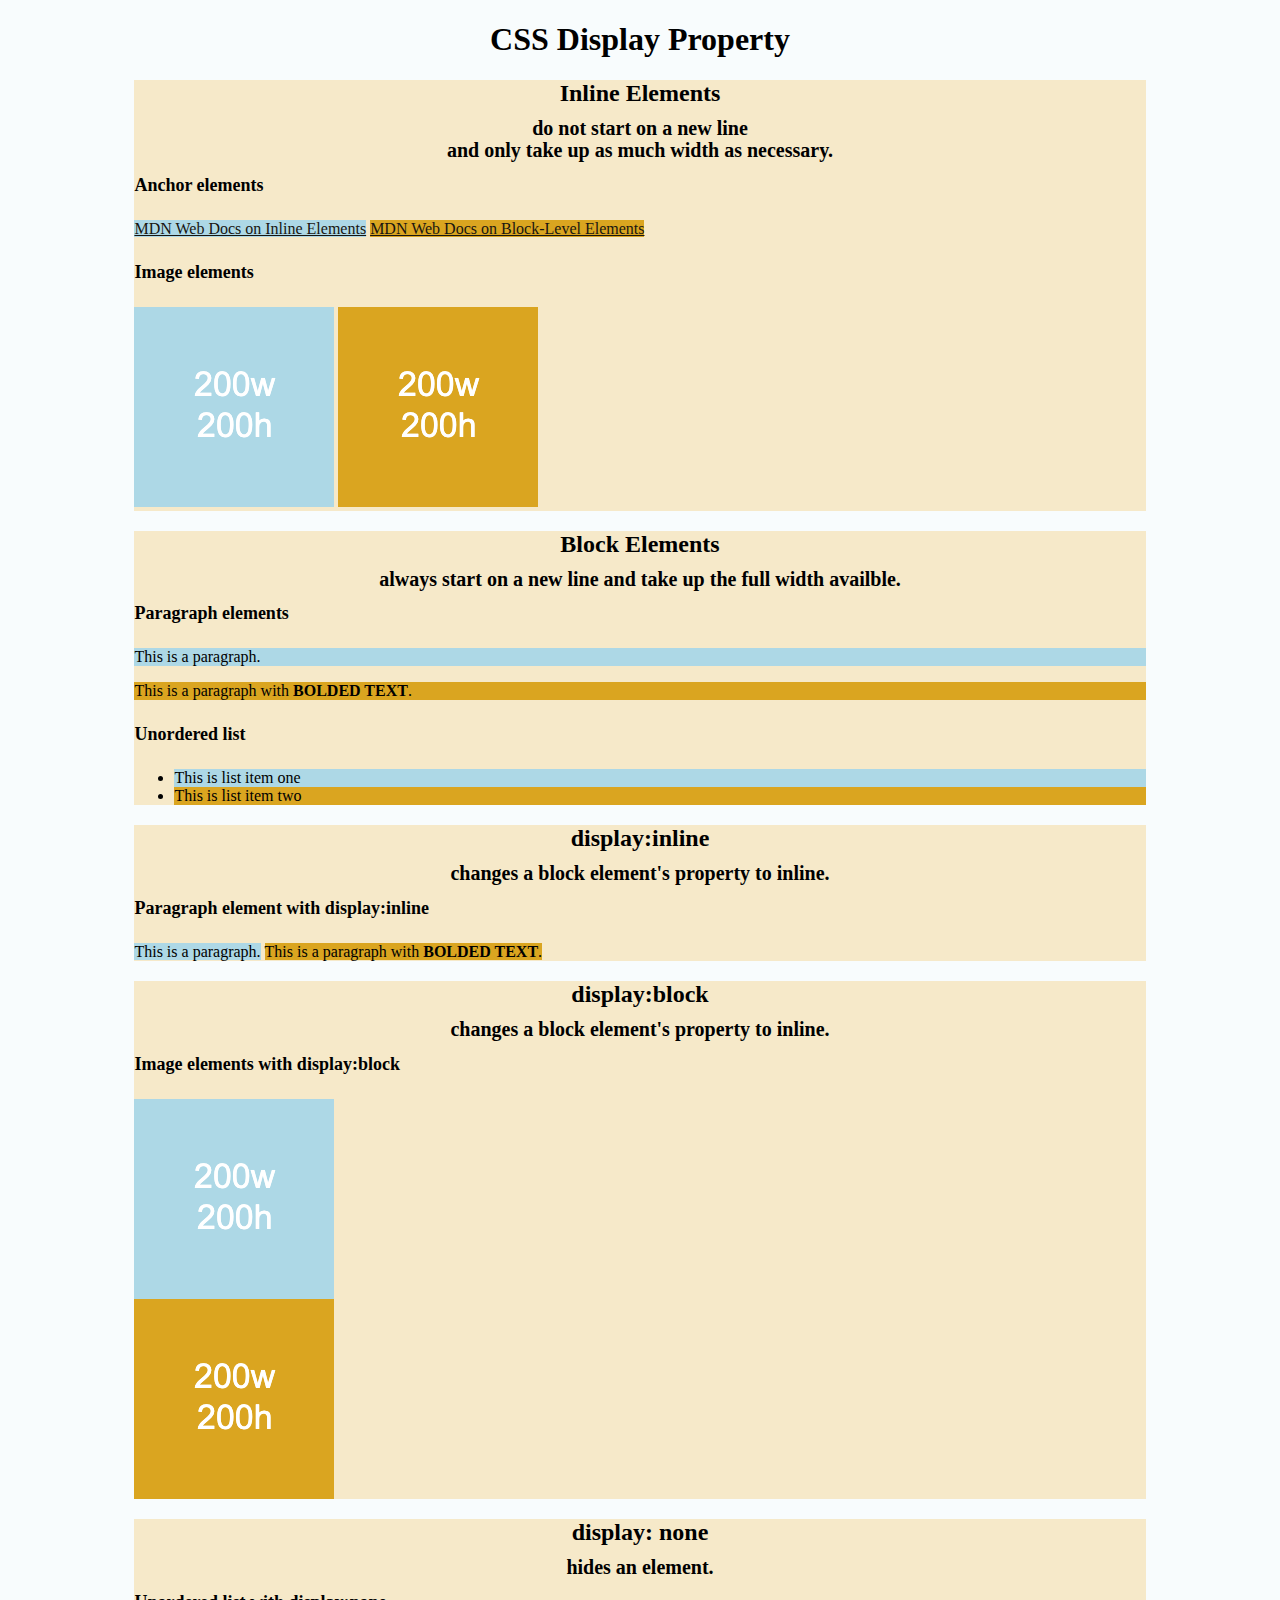
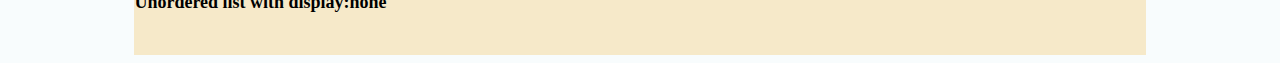
<file: Class Content/01-HTML-Git-CSS/Activities-15/index.html>
<!DOCTYPE html>
<html lang="en-US">

    <head>
        <meta charset = "UTF-8">
        <title> HTML Display</title>
        <link rel="stylesheet" href="./assets/css/style.css">
    </head>

    <body>
        <header>
            <!-- Headers -->
            <h1> CSS Display Property</h1> 
        </header>

        <section>
            <h2>Inline Elements</h2>
            <h3>do not start on a new line</h3>
            <h3>and only take up as much width as necessary.</h3>
            <!-- Achor elements <a> are inline elements -->
            <h4>Anchor elements</h4>
            <a class="first-element" href="https://developer.mozilla.org/en-US/docs/Web/HTML/Inline_elements">MDN Web Docs on Inline Elements</a>
            <a class="second-element" href="https://developer.mozilla.org/en-US/docs/Web/HTML/Block-level_elements">MDN Web Docs on Block-Level Elements</a>
            <!-- Images <img> are inline elements -->
            <h4>Image elements</h4>
            <img class="first-element" src="./assets/images/image-1.png" alt="box with text reading 200w 200h"/>
            <img class="second-element" src="./assets/images/image-2.png" alt="box with text reading 200w 200h"/>
        </section>

        <section>
            <h2> Block Elements</h2>
            <h3> always start on a new line and take up the full width availble.</h3>
            <!-- Paragraph <p> elements are block elements -->
            <h4> Paragraph elements</h4>
            <p class="first-element">This is a paragraph.</p>
            <p class="second-element">This is a paragraph with <strong>BOLDED TEXT</strong>.</p>
            <!-- Unordered lists are block elements -->
            <h4>Unordered list</h4>
            <ul>
                <li class="first-element"> This is list item one</li>
                <li class="second-element">This is list item two</li>
            </ul>
        </section>

        <section>
            <h2>display:inline</h2>
            <h3>changes a block element's property to inline.</h3>
            <h4>Paragraph element with display:inline</h4>
            <p class="first-element display-inline">This is a paragraph.</p>
            <p class="second-element display-inline"> This is a paragraph with <strong>BOLDED TEXT</strong>.</p>
        </section>


        <section>
            <h2>display:block</h2>
            <h3>changes a block element's property to inline.</h3>
            <h4>Image elements with display:block</h4>
            <img class="first-element display-block" src="./assets/images/image-1.png" alt="box with height and width text"/>
            <img class="second-element display-block" src="./assets/images/image-2.png" alt="box with height and width text"/>
        </section>

        <section>
            <h2> display: none</h2>
            <h3> hides an element.</h3>
            <h4> Unordered list with display:none</h4>
            <ul class ="display-none">
                <li>This is list item one</li>
                <li>This is list item two</li>
            </ul>
            <br>
        </section>

    </body>


</html>
</file>
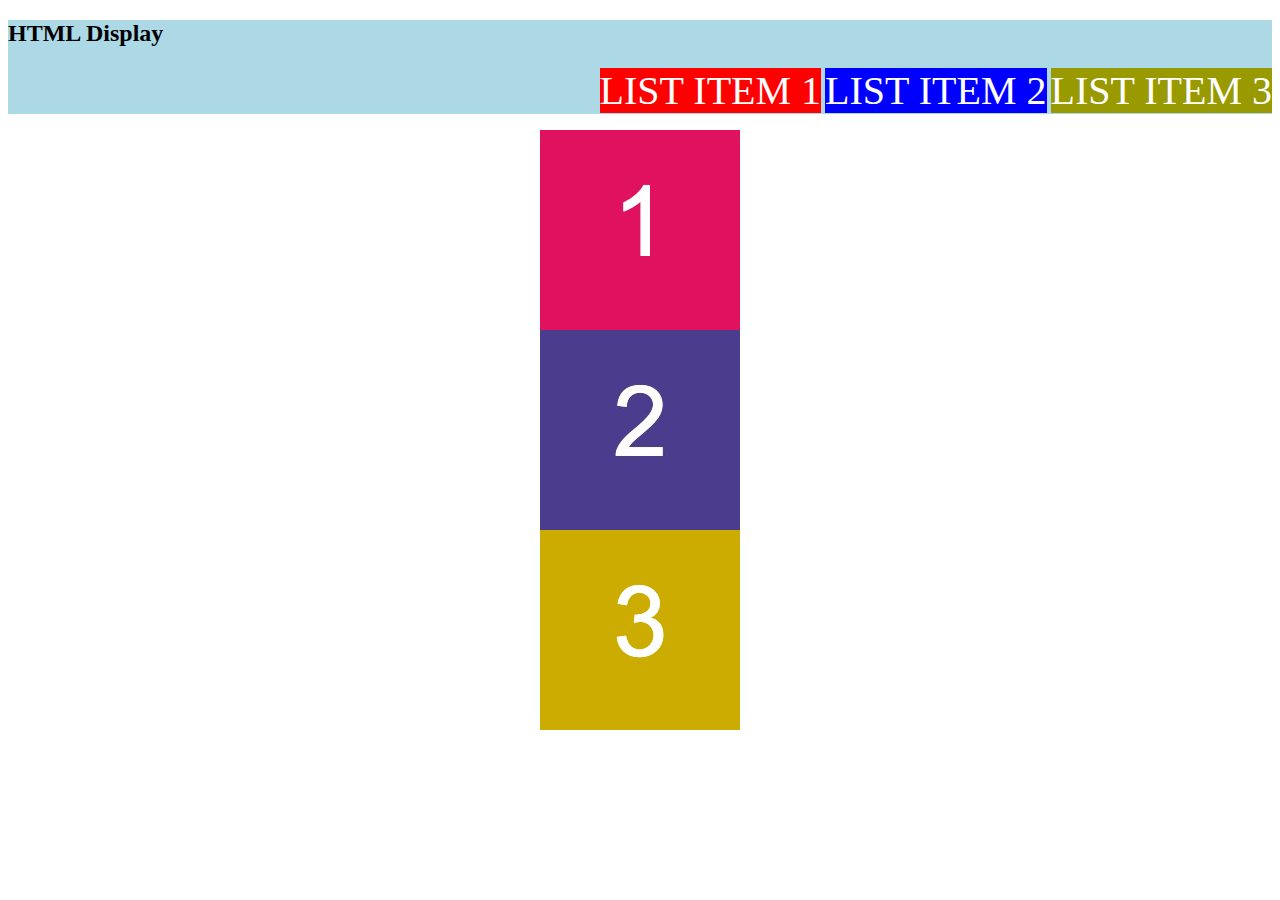
<file: Class Content/01-HTML-Git-CSS/Activities-16/index.html>
<!DOCTYPE html>

 <html lang="en-US">

    <head>
        <meta charset = "UTF-8">
        <title>HTML Display</title>
        <link rel="stylesheet" href="./assets/css/style.css">

    </head> 

    <body>
        <header>
            <h2>HTML Display</h2>
            <nav>
                <ul>
                    <li id="item-1">LIST ITEM 1</li>
                    <li id="item-2">LIST ITEM 2</li>
                    <li id="item-3">LIST ITEM 3</li>
                </ul>
            </nav>
        </header>
        
        <section>
            <img src="./assets/images/image-1.png" alt="box with number 1"/>
            <img src="./assets/images/image-2.png" alt="box with number 2"/>
            <img id="image-3" src="./assets/images/image-3.png" alt="box with number 3"/>
        </section>



    </body>

 </html>
</file>
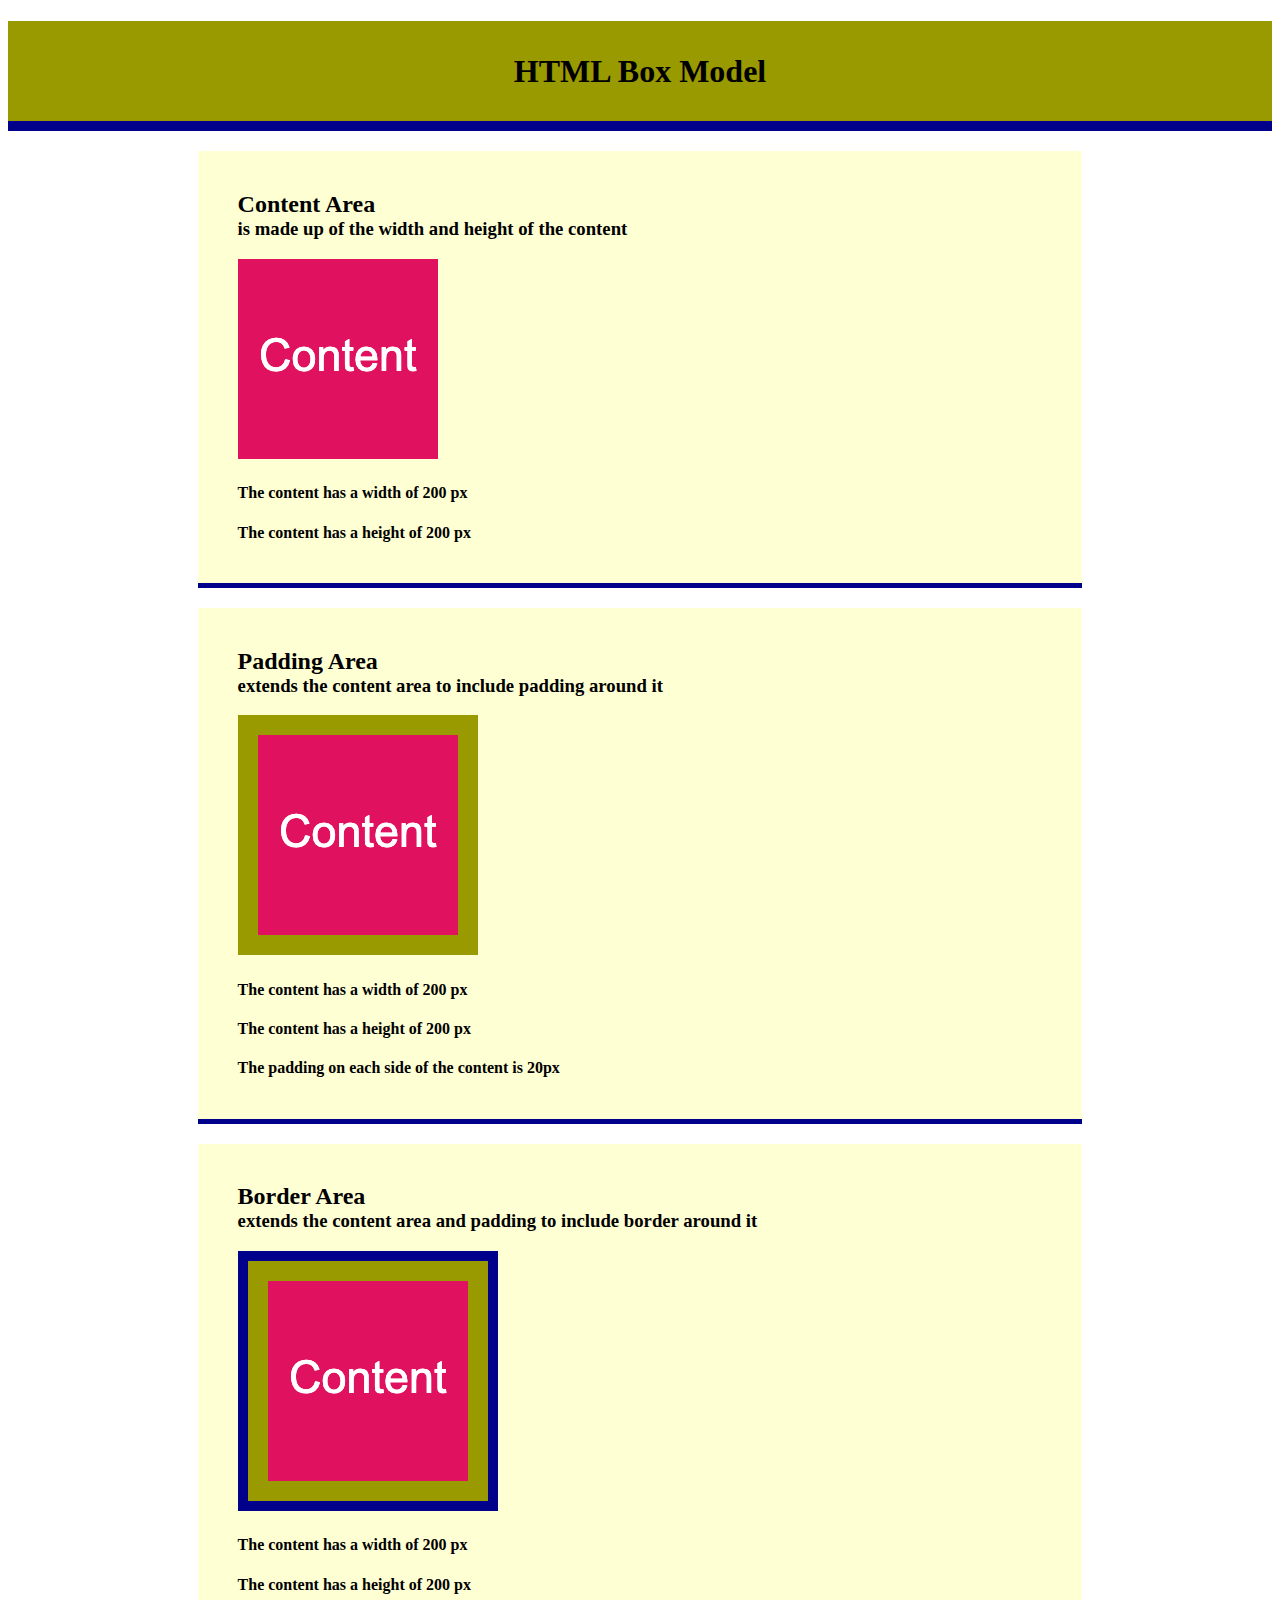
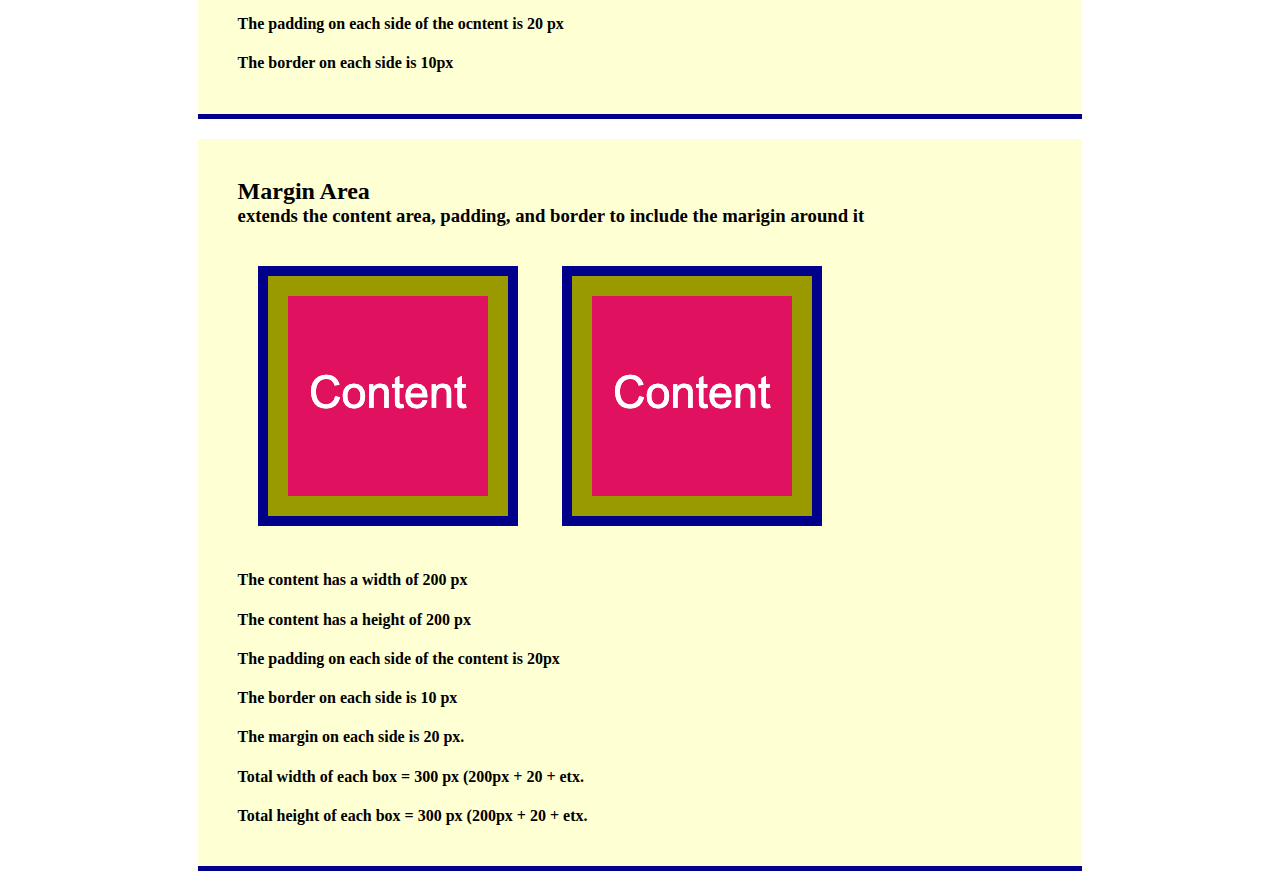
<file: Class Content/01-HTML-Git-CSS/Activities-17/index.html>
<!DOCTYPE html>
<html lang="en-US">

    <head>
        <meta charset = "UTF-8">
        <title> CSS Box Model</title>
        <link rel="stylesheet" href="./assets/css/style.css">
    </head>

    <body>
        <header>
            <h1>
                HTML Box Model
            </h1>
        </header>

        <section>
            <div class="example-box">
                <h2>Content Area</h2>
                <h3>is made up of the width and height of the content</h3>
                <img src="./assets/images/image-1.png" alt="box with number 1"/>
                <h4> The content has a width of 200 px</h4>
                <h4> The content has a height of 200 px</h4>
            </div>
        </section>

        <section>
            <div class="example-box">
                <h2>Padding Area</h2>
                <h3>extends the content area to include padding around it</h3>
                <img class="image-padding" src="./assets/images/image-1.png" alt="box with number 1"/>
                <h4> The content has a width of 200 px</h4>
                <h4> The content has a height of 200 px</h4>
                <h4> The padding on each side of the content is 20px</h4>
            </div>
        </section>

        <section>
            <div class="example-box">
                <h2> Border Area</h2>
                <h3> extends the content area and padding to include border around it</h3>
                <img class="image-padding image-border" src="./assets/images/image-1.png" alt="box with number 1"/>
                <h4>The content has a width of 200 px</h4>
                <h4>The content has a height of 200 px</h4>
                <h4> The padding on each side of the ocntent is 20 px</h4>
                <h4> The border on each side is 10px</h4>
            </div>
        </section>

        <section>
            <div class="example-box">
                <h2>Margin Area</h2>
                <h3> extends the content area, padding, and border to include the marigin around it</h3>
                <img class="image-padding image-border image-margin" src="./assets/images/image-1.png" alt="box with number 1"/>
                <img class="image-padding image-border image-margin" src="./assets/images/image-1.png" alt="box with number 1"/>
                <h4>The content has a width of 200 px</h4>
                <h4> The content has a height of 200 px</h4>
                <h4> The padding on each side of the content is 20px</h4>
                <h4> The border on each side is 10 px</h4>
                <h4> The margin on each side is 20 px.</h4>
                <h4>Total width of each box = 300 px (200px + 20 + etx.</h4>
                <h4>Total height of each box = 300 px (200px + 20 + etx.</h4>
            </div>
        </section>



    </body>
</html>
</file>
<file: Class Content/01-HTML-Git-CSS/Activities-15/assets/css/style.css>
body {
    background-color: #f8fcfd;
}

h1,
h2,
h3 {
    text-align: center;
}

h3 {
    font-size: 20px;
    line-height:2px;
}

h4 {
    font-size: 18px;
}

a {
    font-size:16px;
    color: #181510;
}

section {
    margin:0 auto;
    width: 80%;
    background-color: #f6e9c9;
}

.first-element {
    background-color:lightblue;
}

.second-element {
    background-color: goldenrod;
}

.display-block {
    display:block;
}

.display-inline {
    display:inline;
}

.display-none {
    display:none;
}
</file>
<file: Class Content/01-HTML-Git-CSS/Activities-16/assets/css/style.css>
header {
   width:100%;
   background-color:lightblue;
}

h2 {
   text-align:left;
}

ul {
   text-align: right;
   color: #ffffff;
}

li {
   display: inline;
   list-style-type: none;
   font-size: 40px;
}

img {
   display:block;
   margin: 0 auto;
}

#item-1 {
   background-color:red;
}

#item-2 {
   background-color: blue;
}

#item-3 {
   background-color: #999900;
}

#image-3 {
   display:block; 
}
</file>
<file: Class Content/01-HTML-Git-CSS/Activities-17/assets/css/style.css>
header {
    height: 100px;
    width: 100%;
    border-bottom: 10px solid darkblue;
    background-color: #999900;
}

section {
    width: 70%;
    margin: 20px auto;
    border-bottom: 5px solid darkblue;
    background-color: #ffffd4;
}

h1 {
    text-align:center;
    line-height: 100px;
}

h2 {
    margin-bottom:0;
}

h3 {
    margin-top:0;
}

.example-box {
    padding: 20px 40px; 
}

.image-padding {
    padding:20px;
    background-color: #999900;
}

.image-border {
    border: 10px solid darkblue;
}

.image-margin {
    margin: 20px;
}
</file>
